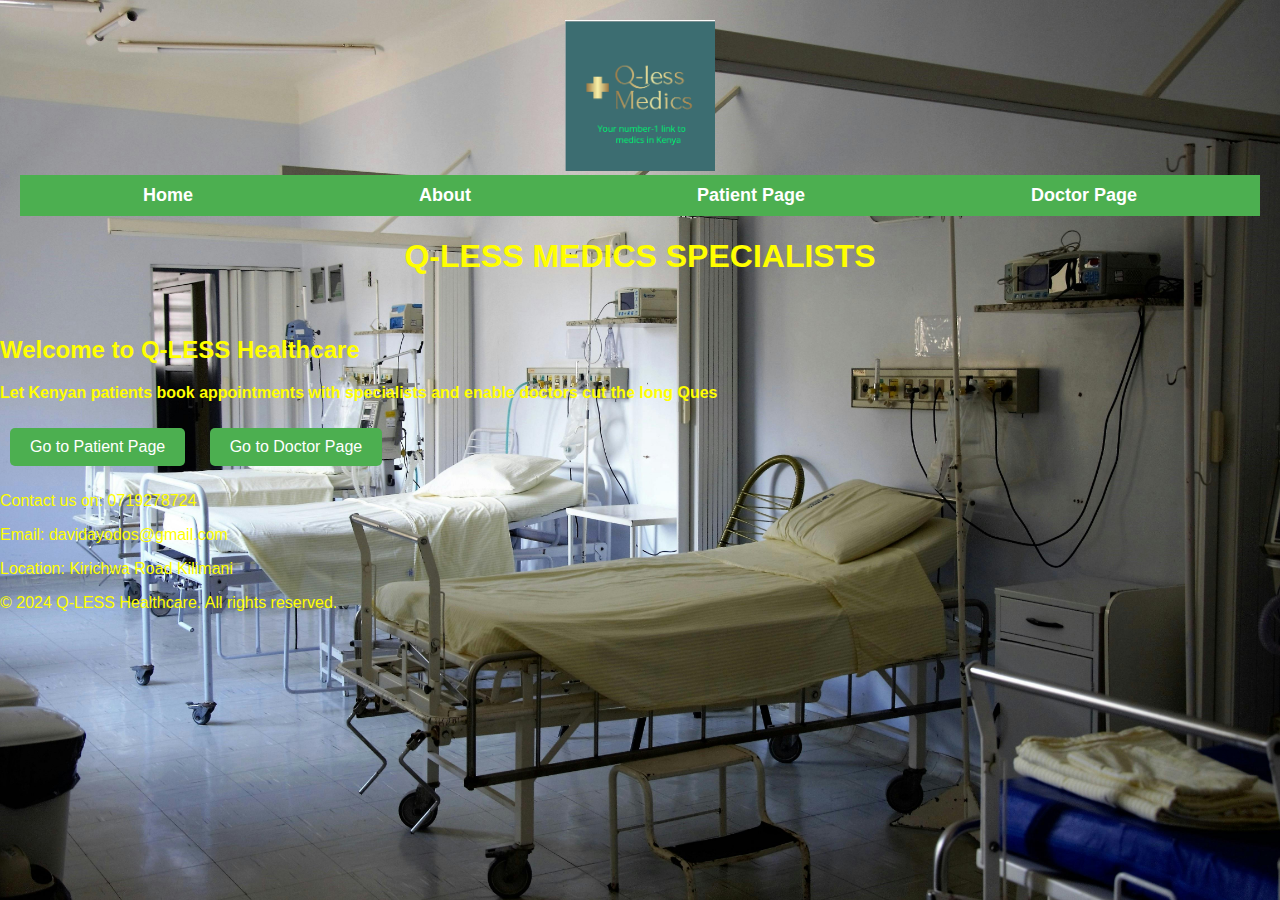
<file: index.html>
<!DOCTYPE html>
<html lang="en">
<head>
    <meta charset="UTF-8">
    <meta name="viewport" content="width=device-width,  initial-scale=1.0">
    <title>Q-LESS</title>
    <link rel="stylesheet" href="styles.css">
</head>
<body>
    <header>
        <img src="images/logo.png" alt="Hospital Logo" id="logo">
        <nav class="navbar">
            <a href="index.html" class="home-button">Home</a>
            <a href="about.html" class="about-button">About</a>
            <a href="patient_dashboard.html" class="patient-button">Patient Page</a>
            <a href="doctor_dashboard.html" class="doctor-button">Doctor Page</a>
        </nav>
        <!-- <img src="images/logo.png" alt="Hospital Logo" id="logo"> -->
        <h1>Q-LESS MEDICS SPECIALISTS</h1>
    </header>

    <main>
        <section>
            <h2>Welcome to Q-LESS Healthcare</h2>
            <p><b>          Let Kenyan patients book appointments with specialists and enable doctors cut the long Ques</b></p>
            <div class="navigation-buttons">
                <a href="patient_dashboard.html" class="button">Go to Patient Page</a>
                <a href="doctor_dashboard.html" class="button">Go to Doctor Page</a>
            </div>
        </section>
    </main>

    <footer>
        <p>Contact us on: 0719278724</p>
        <p>Email: davidayodos@gmail.com</p>
        <p>Location: Kirichwa Road Kilimani </p>
        <p>&copy; 2024 Q-LESS Healthcare. All rights reserved.</p>
    </footer>
</body>
</html>
</file>
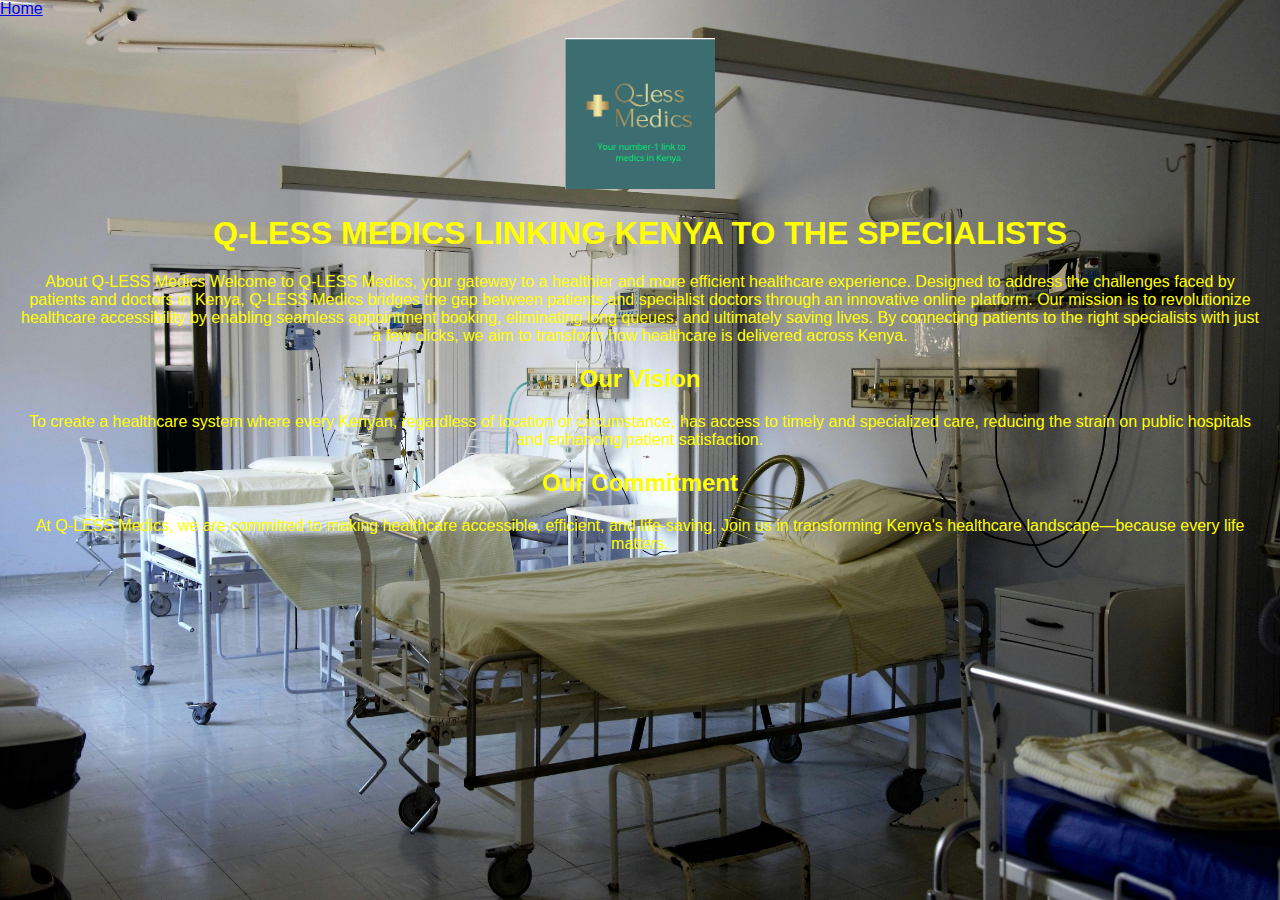
<file: about.html>
<!DOCTYPE html>
<html lang="en">
<head>
    <nav>
        <a href="index.html">Home</a>
    </nav>
    <meta charset="UTF-8">
    <meta name="viewport" content="width=device-width, initial-scale=1.0">
    <title>Q-LESS</title>
    <link rel="stylesheet" href="styles.css">
</head>

<body>
    
    <header>
        <img src="images/logo.png" alt="Hospital Logo" id="logo">
        <h1>Q-LESS MEDICS LINKING KENYA TO THE SPECIALISTS</h1>
        <p>About Q-LESS Medics
            Welcome to Q-LESS Medics, your gateway to a healthier and more efficient healthcare experience. Designed to address the challenges faced by patients and doctors in Kenya, Q-LESS Medics bridges the gap between patients and specialist doctors through an innovative online platform.
            
            Our mission is to revolutionize healthcare accessibility by enabling seamless appointment booking, eliminating long queues, and ultimately saving lives. By connecting patients to the right specialists with just a few clicks, we aim to transform how healthcare is delivered across Kenya. </p>
        <h2>Our Vision</h2>
        <p>To create a healthcare system where every Kenyan, regardless of location or circumstance, has access to timely and specialized care, reducing the strain on public hospitals and enhancing patient satisfaction.</p>
        <h2>Our Commitment</h2>
        <p>At Q-LESS Medics, we are committed to making healthcare accessible, efficient, and life-saving. Join us in transforming Kenya's healthcare landscape—because every life matters.</p>
    </header>
    </body>
</html>
</file>
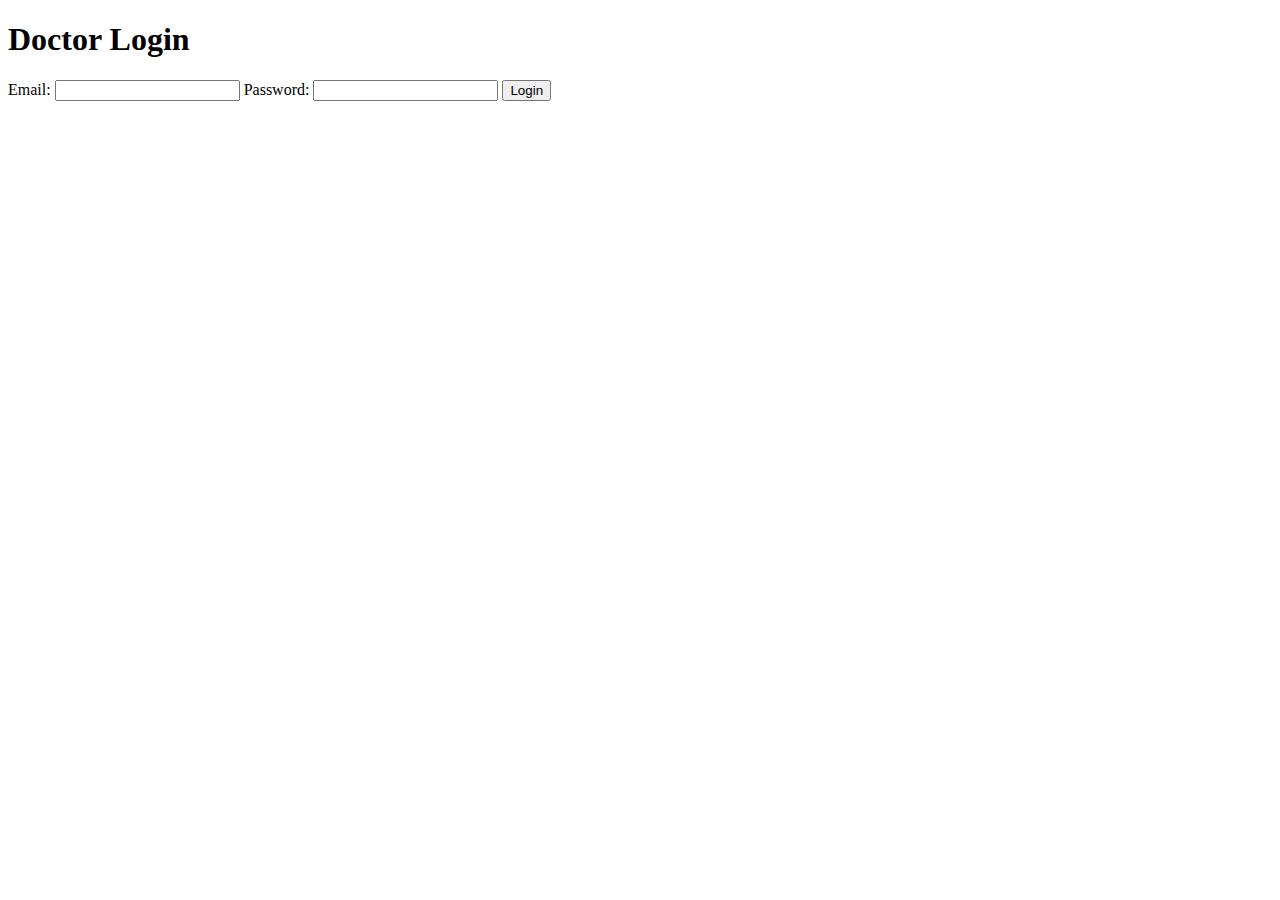
<file: doctor_dashboard.html>
<!DOCTYPE html>
<html lang="en">
<head>
    <meta charset="UTF-8">
    <meta name="viewport" content="width=device-width, initial-scale=1.0">
    <title>Doctor Dashboard</title>
    <link rel="stylesheet" href="styles.css">
</head>
<body>
    <header>
      
        <h1>Doctor Dashboard</h1>
        <nav>
          
          <button id="logout-button">Logout</button>
      </nav>
      
        <nav>
            <a href="index.html">Home</a>
        </nav>
    </header>

    <main>
        <h2>Appointments</h2>
        <ul id="appointments-list"></ul>
    </main>

    <script src="doctor_dashboard.js"></script>
</body>
</html>
</file>
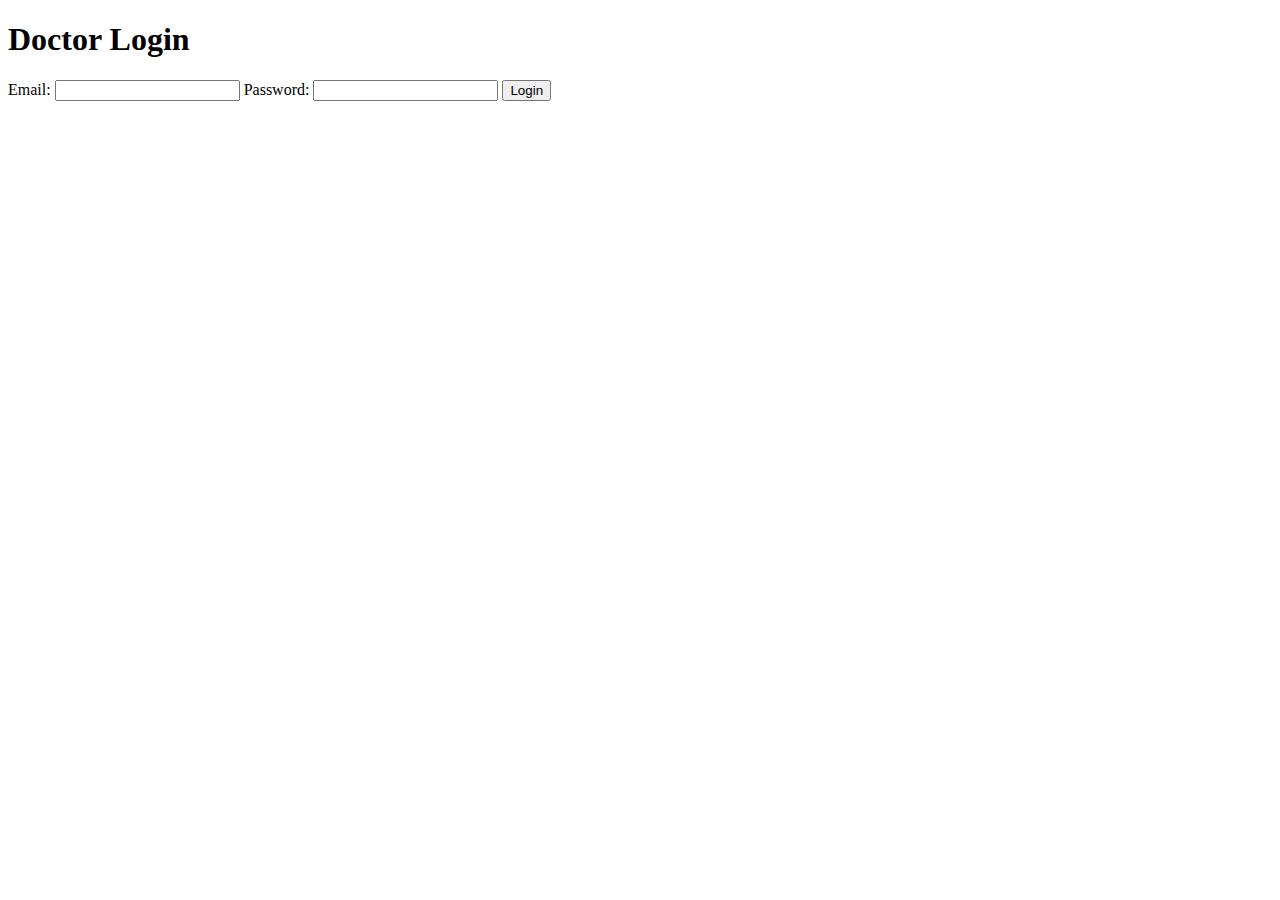
<file: login.html>
<!DOCTYPE html>
<html lang="en">
<head>
    <meta charset="UTF-8">
    <meta name="viewport" content="width=device-width, initial-scale=1.0">
    <title>Doctor Login</title>
</head>
 <body>
    
    <h1>Doctor Login</h1>
    <form id="login-form">
        <label for="email">Email:</label>
        <input type="email" id="email" required>
        <label for="password">Password:</label>
        <input type="password" id="password" required>
        <button type="submit">Login</button>
    </form>
    <p id="error-message" style="color: red;"></p>
    <script src="login.js"></script>
</body>
</html>
</file>
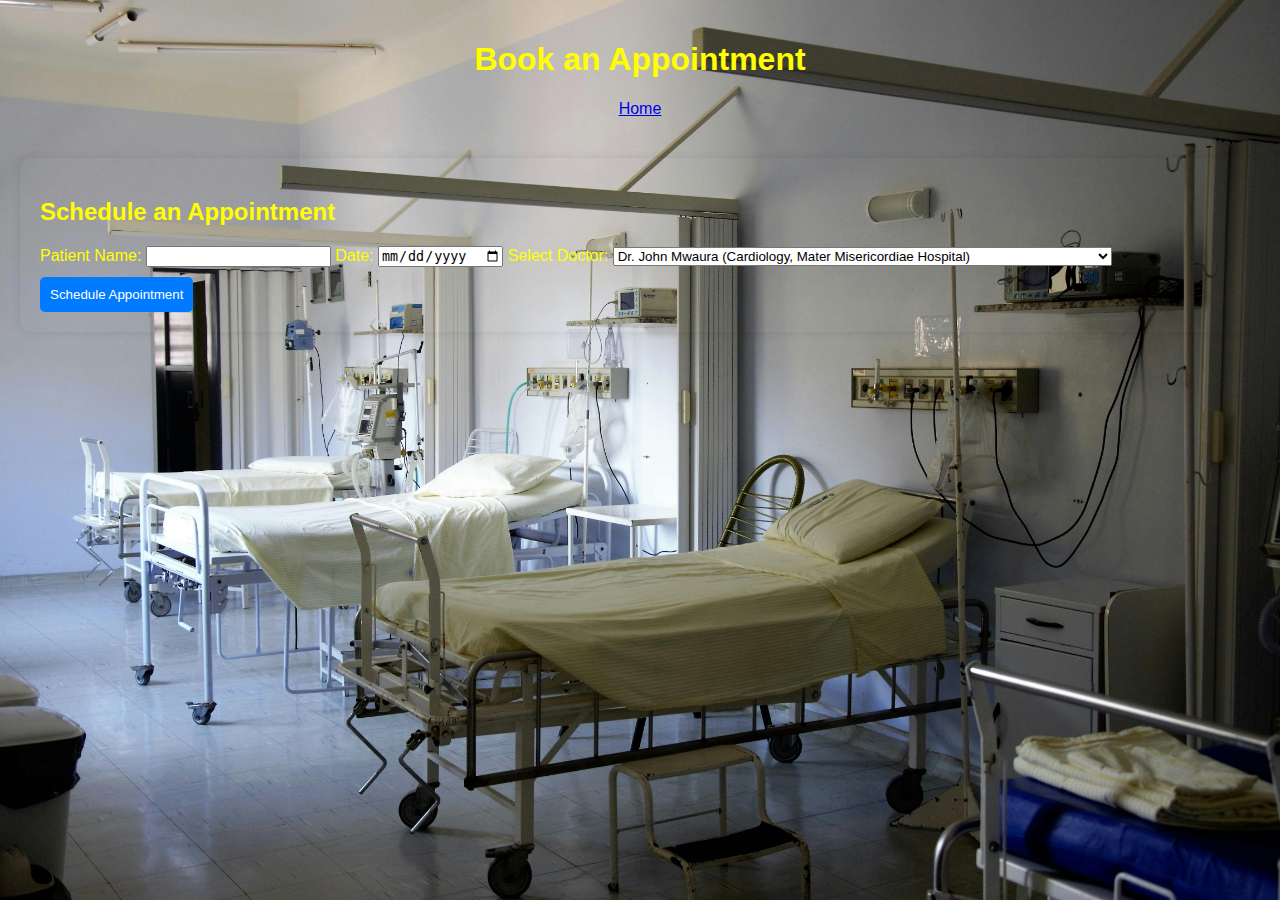
<file: patient_dashboard.html>
<!DOCTYPE html>
<html lang="en">
<head>
    <meta charset="UTF-8">
    <meta name="viewport" content="width=device-width, initial-scale=1.0">
    <title>Patient Dashboard</title>
    <link rel="stylesheet" href="styles.css">
</head>
<body>
    <header>
        <h1>Book an Appointment</h1>
        <nav>
            <a href="index.html">Home</a>
            
        </nav>
    </header>

    <main>
        <div id="form-container">
            <h2>Schedule an Appointment</h2>
            <form id="appointment-form">
                <label for="patient-name">Patient Name:</label>
                <input type="text" id="patient-name" required>

                <label for="appointment-date">Date:</label>
                <input type="date" id="appointment-date" required>

                <label for="select-doctor">Select Doctor:</label>
                <select id="select-doctor" required></select>

                <button type="submit">Schedule Appointment</button>
            </form>
        </div>
    </main>

    <script src="patient_dashboard.js"></script>
</body>
</html>
</file>
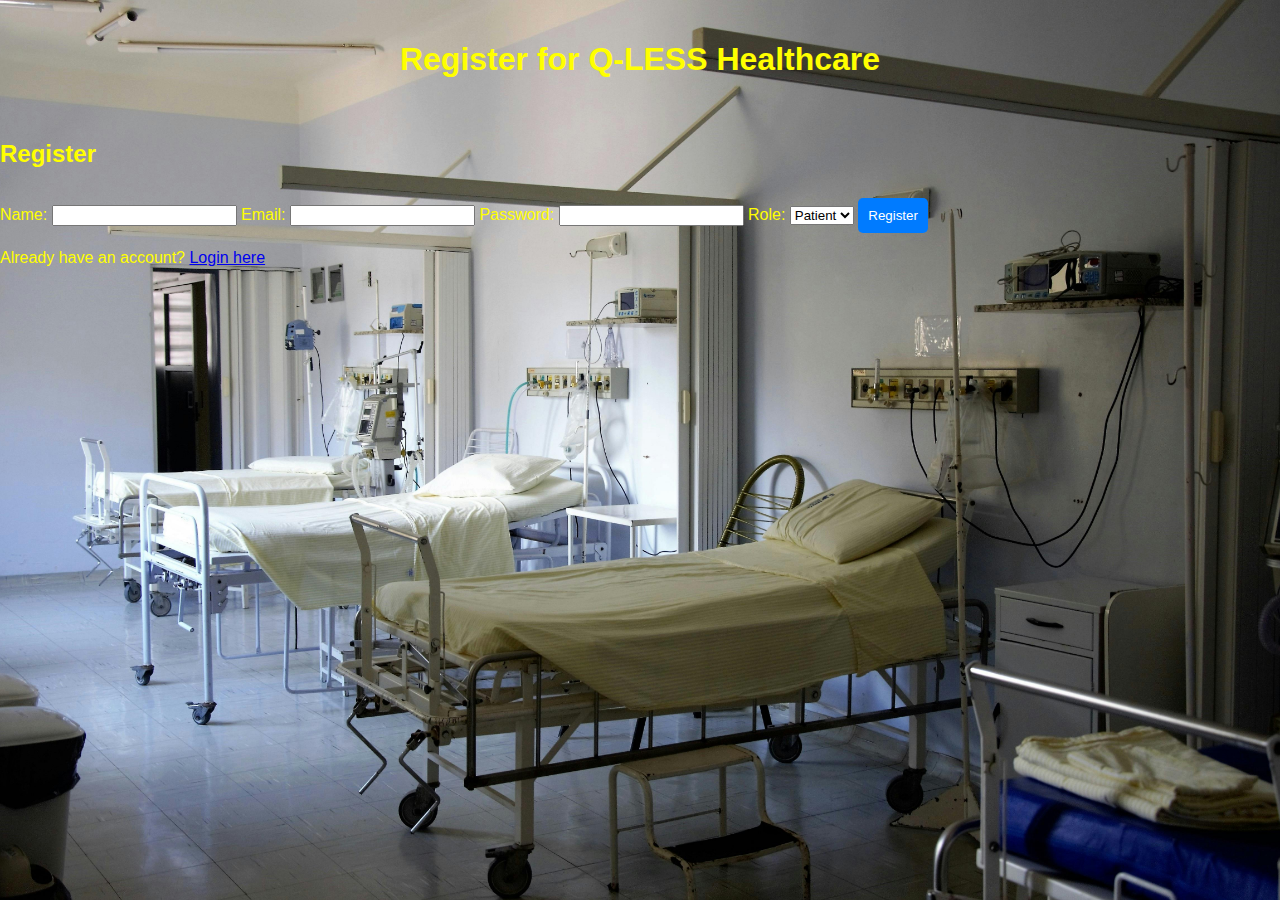
<file: register.html>
<!DOCTYPE html>
<html lang="en">
<head>
    <meta charset="UTF-8">
    <meta name="viewport" content="width=device-width, initial-scale=1.0">
    <title>Register - Q-LESS Healthcare</title>
    <link rel="stylesheet" href="styles.css">
</head>
<body>
    <header>
        <h1>Register for Q-LESS Healthcare</h1>
    </header>

    <main>
        <div class="form-container">
            <h2>Register</h2>
            <form id="registerForm">
                <label for="name">Name:</label>
                <input type="text" id="name" name="name" required>

                <label for="email">Email:</label>
                <input type="email" id="email" name="email" required>

                <label for="password">Password:</label>
                <input type="password" id="password" name="password" required>

                <label for="role">Role:</label>
                <select id="role" name="role" required>
                    <option value="patient">Patient</option>
                    <option value="doctor">Doctor</option>
                </select>

                <button type="submit">Register</button>
            </form>

            <p>Already have an account? <a href="login.html">Login here</a></p>
        </div>
    </main>

    <script src="register.js"></script>
</body>
</html>
</file>
<file: styles.css>
body {
    font-family: Arial, sans-serif;
    background: url('images/background.jpg') no-repeat center center fixed;
    background-size: cover;
    margin: 0;
    padding: 0;
}

body {
    background-image: url('images/background.jpg');
    background-size: cover; /* This makes the image cover the entire background */
    background-position: center; /* This centers the image */
    background-repeat: no-repeat; /* This prevents the image from repeating */
    color: yellow;
}

header {
    text-align: center;
    padding: 20px;
     /* Adjusted for better contrast */
    
}

#logo {
    width: 150px; /* Adjust this value to change the size of the logo */
    height: auto; /* Maintain aspect ratio */
}

#form-container, #appointments-container {
    margin: 20px;
    padding: 20px;
     /* Semi-transparent background */
    box-shadow: 0 0 10px rgba(0, 0, 0, 0.1);
    border-radius: 10px; /* Rounded corners */
}

#appointments-list {
    list-style-type: none;
    padding: 0;
}

#appointments-list li {
    margin-bottom: 15px;
    padding: 10px;
    border-bottom: 1px solid #ddd;
}
.navbar {
    background-color: #4CAF50;
    padding: 10px;
    display: flex;
    justify-content: space-around;
}

.navbar a {
    color: white;
    text-decoration: none;
    font-size: 18px;
    font-weight: bold;
}

.navbar a:hover {
    text-decoration: underline;
}

.button {
    display: inline-block;
    background-color: #4CAF50;
    color: white;
    padding: 10px 20px;
    text-align: center;
    text-decoration: none;
    border-radius: 5px;
    font-size: 16px;
    margin: 10px;
}

.button:hover {
    background-color: #45a049;
    text-decoration: none;
}


button {
    margin-top: 10px;
    padding: 10px;
    background-color: #007bff;
    color: white;
    border: none;
    border-radius: 5px;
    cursor: pointer;
}

button:hover {
    background-color: #0056b3;
}

/* New styles for the accept, cancel, and delete buttons */
button.accept {
    background-color: #28a745; /* Green */
}

button.accept:hover {
    background-color: #218838;
}

button.cancel {
    background-color: #ffc107; /* Yellow */
}

button.cancel:hover {
    background-color: #e0a800;
}

button.delete {
    background-color: #dc3545; /* Red */
}

button.delete:hover {
    background-color: #c82333;
}
</file>
